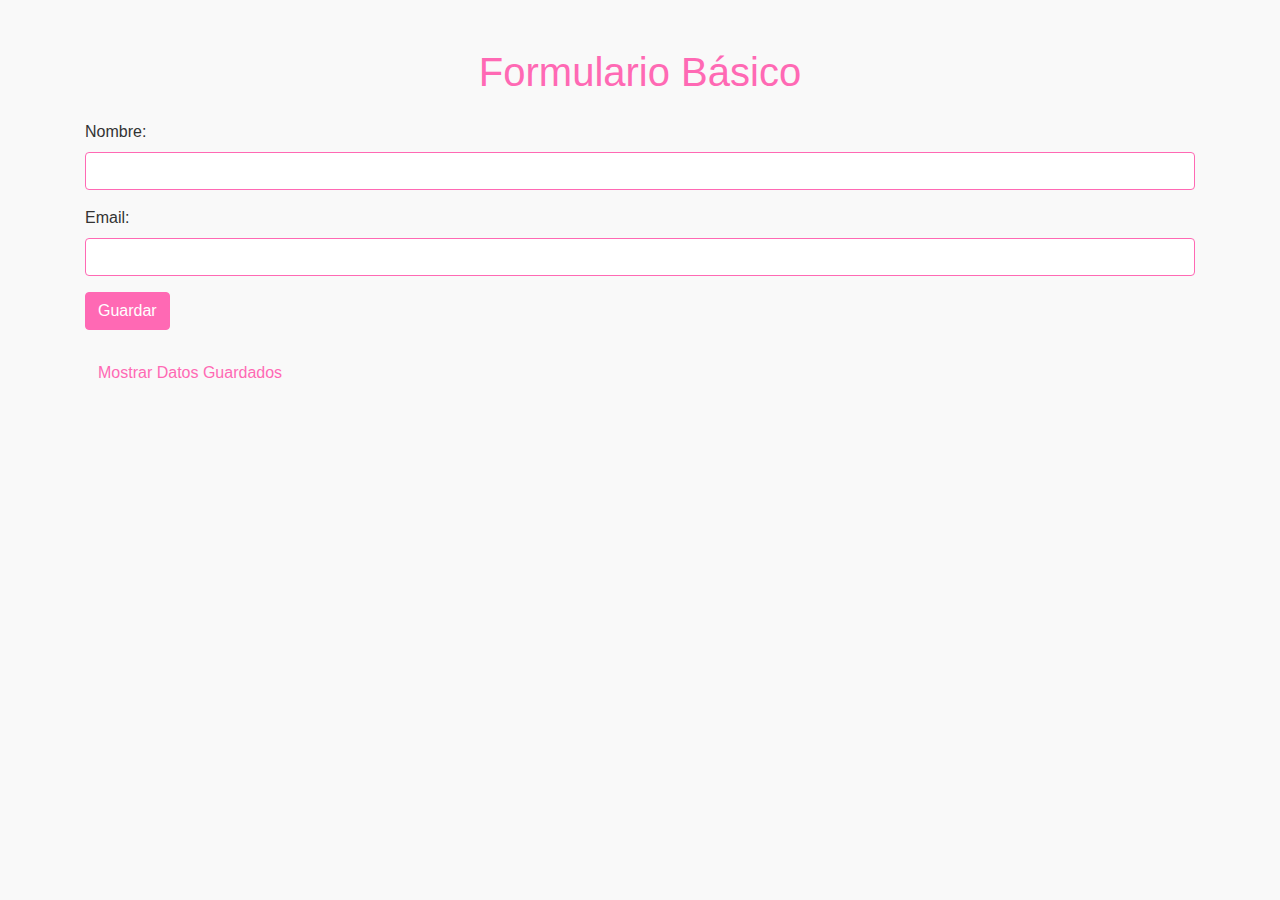
<file: local/index.html>
<!DOCTYPE html>
<html lang="es">
<head>
    <meta charset="UTF-8">
    <meta name="viewport" content="width=device-width, initial-scale=1.0">
    <title>Formulario LocalStorage</title>
    <link rel="stylesheet" href="https://maxcdn.bootstrapcdn.com/bootstrap/4.5.2/css/bootstrap.min.css">
    <link rel="stylesheet" href="style.css">
    <script src="script.js" defer></script>
</head>
<body>
    <div class="container mt-5">
        <h1 class="text-center">Formulario Básico</h1>
        <form onsubmit="guardarDatos(); return false;" class="mt-4">
            <div class="form-group">
                <label for="nombre">Nombre:</label>
                <input type="text" class="form-control" id="nombre" name="nombre" required>
            </div>
            <div class="form-group">
                <label for="email">Email:</label>
                <input type="email" class="form-control" id="email" name="email" required>
            </div>
            <button type="submit" class="btn btn-primary">Guardar</button>
        </form>
        <br>
        <a href="mostrar.html" class="btn btn-link">Mostrar Datos Guardados</a>
    </div>
    <script src="https://code.jquery.com/jquery-3.5.1.slim.min.js"></script>
    <script src="https://cdn.jsdelivr.net/npm/@popperjs/core@2.9.2/dist/umd/popper.min.js"></script>
    <script src="https://maxcdn.bootstrapcdn.com/bootstrap/4.5.2/js/bootstrap.min.js"></script>
</body>
</html>
</file>
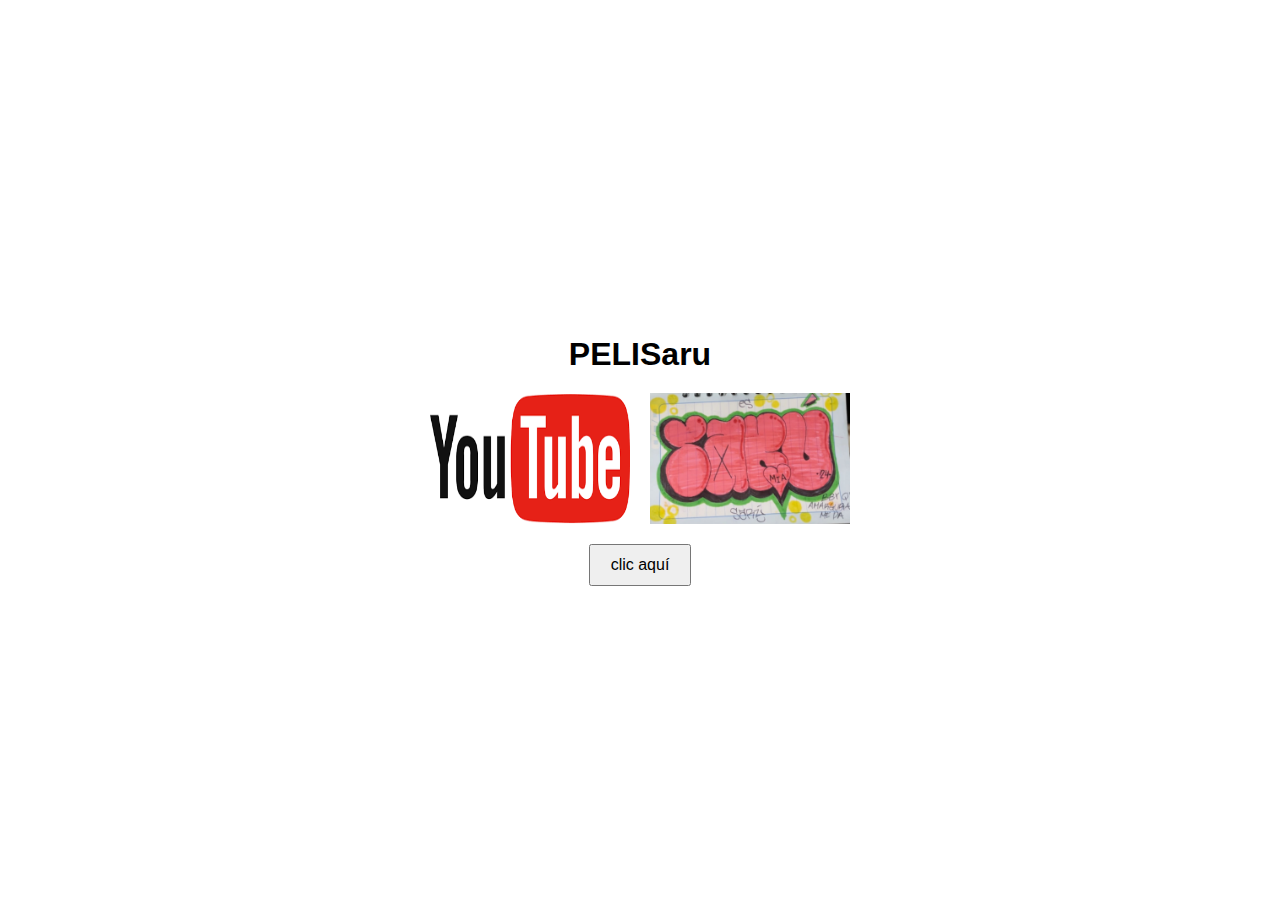
<file: pagina2/index.html>
<!DOCTYPE html>
<html lang="es">
<head>
    <meta charset="UTF-8">
    <meta name="viewport" content="width=device-width, initial-scale=1.0">
    <title>Imágenes y Botón Centrado</title>
    <link rel="stylesheet" href="styles.css">
</head>
<body>
    <div id="container"></div>
    <script src="pagina2.js"></script>
</body>
</html>
</file>
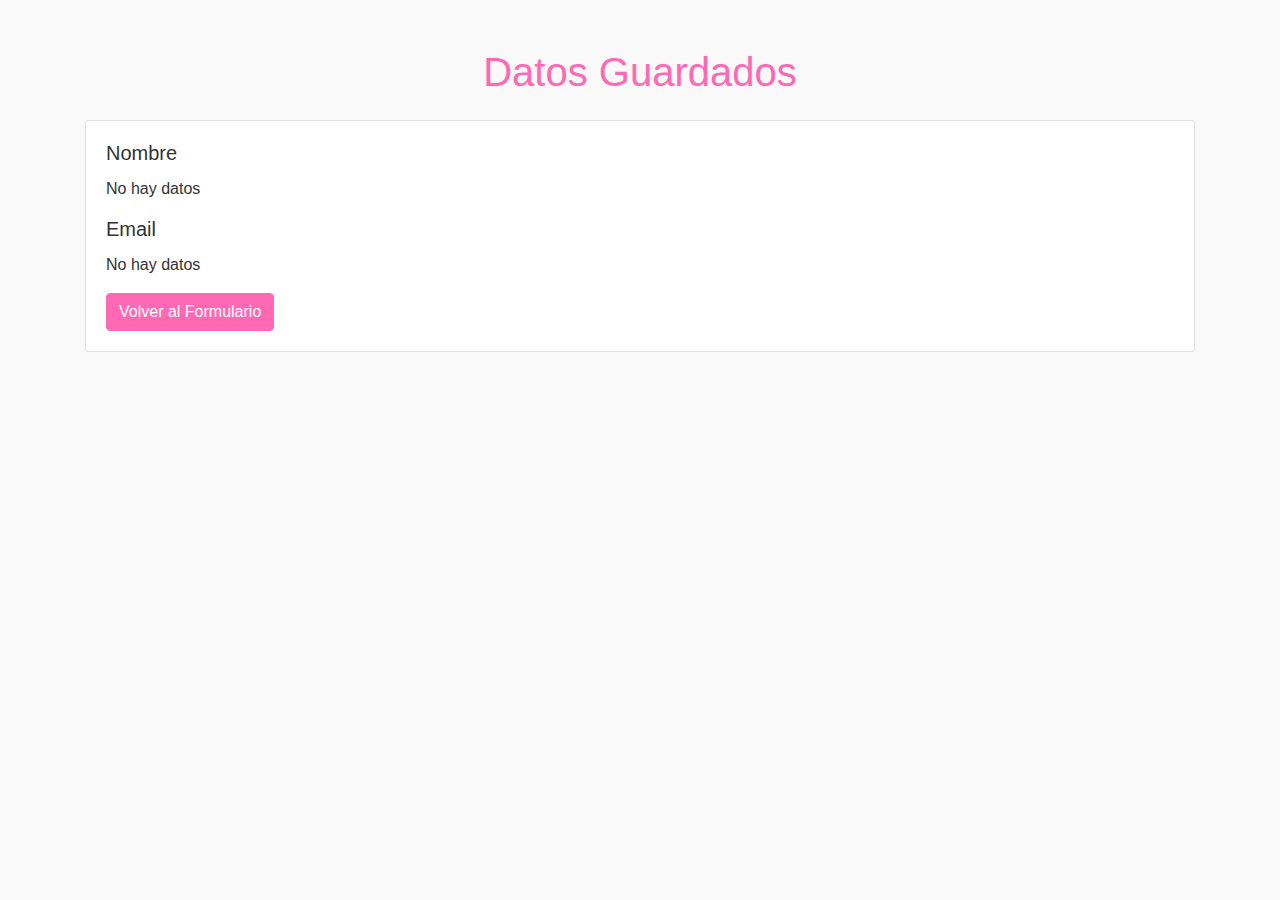
<file: local/mostrar.html>
<!DOCTYPE html>
<html lang="es">
<head>
    <meta charset="UTF-8">
    <meta name="viewport" content="width=device-width, initial-scale=1.0">
    <title>Mostrar Datos Guardados</title>
    <link rel="stylesheet" href="https://maxcdn.bootstrapcdn.com/bootstrap/4.5.2/css/bootstrap.min.css">
    <link rel="stylesheet" href="style.css">
    <script src="mostrar.js" defer></script>
</head>
<body>
    <div class="container mt-5">
        <h1 class="text-center">Datos Guardados</h1>
        <div class="card mt-4">
            <div class="card-body">
                <h5 class="card-title">Nombre</h5>
                <p class="card-text" id="mostrarNombre">No hay datos</p>
                <h5 class="card-title">Email</h5>
                <p class="card-text" id="mostrarEmail">No hay datos</p>
                <a href="index.html" class="btn btn-primary">Volver al Formulario</a>
            </div>
        </div>
    </div>
    <script src="https://code.jquery.com/jquery-3.5.1.slim.min.js"></script>
    <script src="https://cdn.jsdelivr.net/npm/@popperjs/core@2.9.2/dist/umd/popper.min.js"></script>
    <script src="https://maxcdn.bootstrapcdn.com/bootstrap/4.5.2/js/bootstrap.min.js"></script>
</body>
</html>
</file>
<file: local/style.css>
body {
    background-color: #f9f9f9;
    color: #333;
    margin: 0;
    padding: 0;
    font-family: Arial, sans-serif;
}

h1 {
    color: #ff69b4; /* Color rosado */
}

.form-control {
    border: 1px solid #ff69b4;
}

.btn-primary {
    background-color: #ff69b4;
    border-color: #ff69b4;
}

.btn-primary:hover {
    background-color: #ff4081;
    border-color: #ff4081;
}

.btn-link {
    color: #ff69b4;
}

.btn-link:hover {
    color: #ff4081;
}
</file>
<file: pagina2/styles.css>
/* styles.css */
body {
    display: flex;
    justify-content: center;
    align-items: center;
    height: 100vh;
    margin: 0;
    font-family: Arial, sans-serif;
}

#container {
    text-align: center;
}

#container h1 {
    margin-bottom: 20px;
}

.image-container {
    display: flex;
    justify-content: center;
    gap: 20px;
    margin-bottom: 20px;
}

.image-container img {
    width: 200px; /* Ajusta el tamaño de las imágenes según sea necesario */
    height: auto;
}

button {
    padding: 10px 20px;
    font-size: 16px;
    cursor: pointer;
}
</file>
